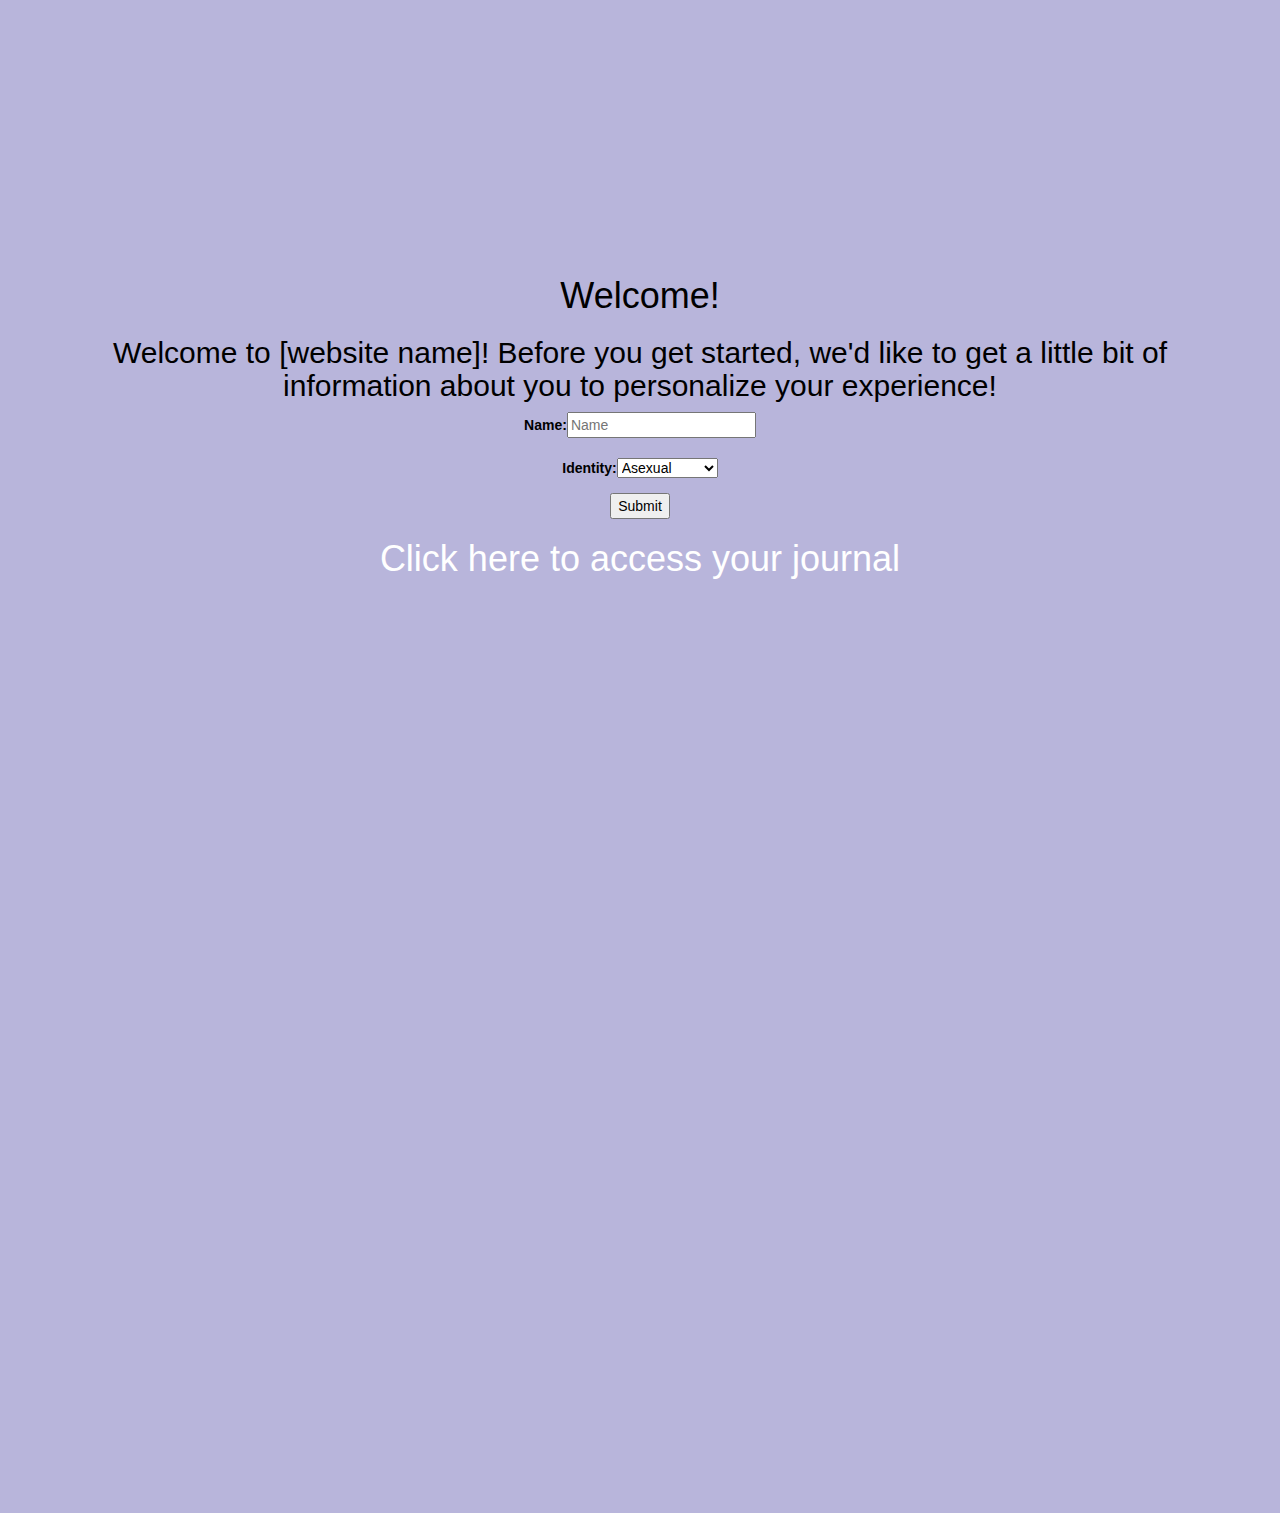
<file: index.html>
<!DOCTYPE html>
<html lang="en">
<head>
    <meta charset="UTF-8">
    <meta name="viewport" content="width=device-width, initial-scale=1.0">
    <link rel="stylesheet" href="https://maxcdn.bootstrapcdn.com/bootstrap/3.4.0/css/bootstrap.min.css">
    <script src="https://ajax.googleapis.com/ajax/libs/jquery/3.7.1/jquery.min.js"></script>
    <script src="https://maxcdn.bootstrapcdn.com/bootstrap/3.4.0/js/bootstrap.min.js"></script>
    <link rel="stylesheet" href="style.css">
    <title>Document</title>
</head>
<body>
    <div class="nav">
        <a href="#">
            <span class="glyphicon glyphicon-cog"></span>
          </a>
    </div>
    <!-- <div class="container-fluid"> -->
        <!--So- homepage. Should have a welcome thing- the other screen only shows up if localstorage is empty-->

        <div class="introPage">
            <!--Fuck it-->
            <!-- <div class="introText">
                <h1>Welcome!</h1>
                <h2>Before you get started, we'd like to get a little bit of information about you to personalize your experience!</h2>
            </div>
            <form action="#" method="POST" id="Login_Info">
                <label for="userName">Name: </label>
                <input type="text" name="userName" placeholder="Name", id="userName">
                <br>
                <label for="identityDropdown">Identity / Theme: </label>
                <select name="identityDropdown" id="theme">
                    <option value="Asexual">Asexual</option>
                    <option value="Aromantic">Aromantic</option>
                    <option value="AroAce">AroAce</option>
                    <option value="Nonbinary">Nonbinary</option>
                    <option value="Transgender">Transgender</option>
                    <option value="Gay">Gay</option>
                    <option value="Lesbian">Lesbian</option>
                    <option value="Bisexual">Bisexual</option>
                    <option value="Agender">Agender</option>
                </select>
            </form>
            <div id="wrapper">
                <button class="submit">Submit</button>
            </div> -->
            
        </div>
        <!--Actual homepage, becomes visible once page loads-->
        
        <div class="homepage">
            <div class="Intro">
                <h1>Click here to access your journal</h1>
            </div>
            <!-- <div class="NameIntro">
                <h1></h1>
            </div>
            <hr align="left">

            <div class="affirmation">
                <h2></h2>
            </div> -->

            <div class="features">
                <a href="journal.html" class="journal"></a>
                <!-- <div class="album">
                    <a href="#">
                        <span class="glyphicon glyphicon-camera"></span>
                      </a>
                </div> -->
            </div>
        </div>

    <!-- </div> -->
    <script src="script.js"></script>
</body>
</html>
</file>
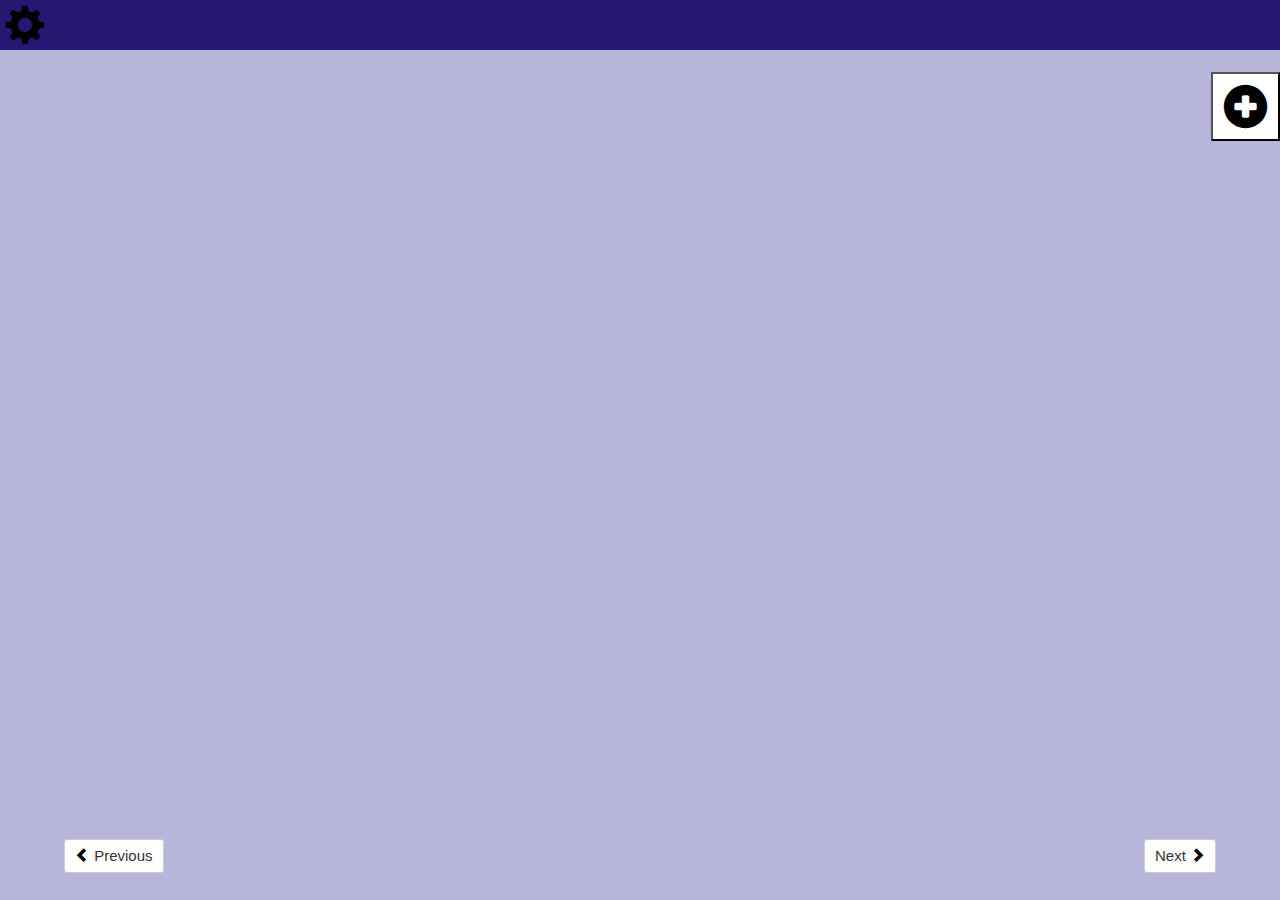
<file: journal.html>
<html lang="en">
<head>
    <meta charset="UTF-8">
    <meta name="viewport" content="width=device-width, initial-scale=1.0">
    <link rel="stylesheet" href="https://maxcdn.bootstrapcdn.com/bootstrap/3.4.0/css/bootstrap.min.css">
    <script src="https://ajax.googleapis.com/ajax/libs/jquery/3.7.1/jquery.min.js"></script>
    <script src="https://maxcdn.bootstrapcdn.com/bootstrap/3.4.0/js/bootstrap.min.js"></script>
    <link rel="stylesheet" href="style.css">
    <title>My Journal</title>
</head>
<body>
    <div class="nav_j">
        <!--Would like to make this load through JS, running low on time tho-->
        <a href="#" id="setting">
            <span class="glyphicon glyphicon-cog"></span>
          </a>
          <div class="settingToggle">
            <a href="index.html">
                <button type="button" class="btn btn-default btn-sm backToHome">
                    <span class="glyphicon glyphicon-home"></span> Home
                  </button>
            </a>
            
              <div class="changeTheme">
                <h2>Change Theme?</h2>
                <select name="identityDropdown" id="theme2">
                    <option value="Asexual" id="AsexualOption">Asexual</option>
                    <option value="Aromantic" id="AromanticOption">Aromantic</option>
                    <option value="AroAce" id="AroAceOption">AroAce</option>
                    <option value="Nonbinary" id="EnbyOption">Nonbinary</option>
                    <option value="Transgender" id="TransOption">Transgender</option>
                    <option value="Gay" id="GayOption">Gay</option>
                    <option value="Lesbian" id="LesbianOption">Lesbian</option>
                    <option value="Bisexual" id="BisexualOption">Bisexual</option>
                    <option value="Agender" id="AgenderOption">Agender</option>
                </select>
              </div>

              <div class="changeName">
                <h2>Change Name?</h2>
                <input type="text" id="newName">
              </div>

              <button class="SaveChanges" onclick="saveChanges()">Save Changes</button>
          </div>
    </div>
    <!--This is probably important to create... lol-->
    <div class="journal_Cover"></div>

    <!--Open journal-->
    <div class="journal_Open"></div>
    <div class="journal_Open2"></div>


    <button type="button" class="btn-addNew" onclick="addNewEntry()">
        <span class="glyphicon glyphicon-plus-sign"></span>
        <p>Add new entry</p>
    </button>

    <!--Next / previous page btns-->
    <!--And this is about to be so much js- oh boy. Fun challenge at least-->
    <button type="button" class="btn btn-default btn-sm prevPage" onclick="prevPage()">
        <span class="glyphicon glyphicon-chevron-left"></span> Previous
    </button>
    <button type="button" class="btn btn-default btn-sm nextPage" onclick="nextPage()">
        Next <span class="glyphicon glyphicon-chevron-right"></span>
    </button>

    <!--Here comes the not so fun part... do I have to create a separate layout if it's a smaller screen?
    For that there'd only be one page per thing so... ok then. Yay- creating separately so if it
    fails- or i could upload to github that also works-->
    <!--Ok here we go- -->
    <!-- <div class="container_j">
        <div class="journal_Cover"></div>
    </div> -->

    <script src="script.js"></script>
    
</body>
</html>
</file>
<file: style.css>
* {
    box-sizing: border-box;
    font-family: sans-serif;
    margin: 0;
    color: #000;
}

body {
    background-color: #B8B5DB;
    position: relative;
    height: 100%;
}

.introText {
    padding-top: 20%;
    text-align: center;
    margin-left: 5%;
    margin-right: 5%;
}

/*Should change font family to something more... friendly?*/
/* .introText > h1 { */
/* } */

/*May want to increase font size?*/
form {
    text-align: center;
}

#userName {
    margin-bottom: 20px;
}

/*Aaaaaa-*/
#wrapper {
    display: flex;
  justify-content: center;
  margin-top: 10px;
}

.submit {
    justify-content: center;
}




/*Actual homepage*/
.nav {
    height: 50px;
    background-color: rgb(36, 24, 114);
    position: absolute;
    top: -302px;
    /* left: -20px; */
    width: 1000vw;
}

.glyphicon-cog {
    font-size: 40px;
    margin: 5px;
}

/* .glyphicon-cog:hover {
    transform: rotate(90deg);
    transform-origin: center;
} */

.NameIntro {
    margin-top: 35%;
    font-size: 20px;
}

.homepage {
    position: relative;
    /* display: none; */
}

.Intro > h1{
    color: #fff;
    text-align: center;
}

/*Need to position: absolute this somehow*/
hr {
    max-width: 60%;
    height: 30px;
    background-image: linear-gradient(to right, white , transparent);
    border: 0;
}

.affirmation {
    margin-top: 1vh;
    background-color: rgb(43, 99, 99);
}

.affirmation > h2 {
    margin: 10px;
    padding-top: 10px;
    padding-bottom: 10px;
}

.features {
    width: 100vw !important;
    height: auto;
    display: block;
    text-align: center;
    /* background-color: red; */
}

/*It'd be so cool if I could make this look exactly like the cover of the actual journal*/
.journal {
    display: inline-block;
    min-width: 500px;
    max-width: 100%;
    height: 100vh;
    /* background-color: blue; */
    /* border: 4px dashed black; */
    margin: 10px;
    background-position: center;
    background-repeat: no-repeat;
    background-size: 100% 100%;
    background-size: cover;
}

.album {
    display: inline-block;
    width: 42%;
    height: 70vh;
    background-color: rgb(228, 203, 203);
    border: 4px dashed black;
    vertical-align: top;
    margin: 20px;
}

.glyphicon-camera {
    font-size: 45px;
    vertical-align: middle;
}



/*Journal page*/

.nav_j {
    height: 50px;
    background-color: rgb(36, 24, 114);
    position: absolute;
    top: 0;
    /* left: -20px; */
    width: 100vw;
}

.settingToggle {
    height: 100vh;
    width: 40%;
    background-color: #837F7F;
    z-index: 100;
    position: relative;
    display: none;
}

.backToHome {
    margin: 10px;
    width: 60%;
    font-size: 3vh;
}

.changeTheme {
    margin: 10px;
}

.changeTheme > h2 {
    font-size: 3.5vh;
}

.changeTheme > select {
    width: 60%;
    font-size: 2.5vh;
}

.changeName {
    margin: 10px;
}

.changeName > h2 {
    font-size: 3.5vh;
}

.changeName > input {
    width: 60%;
    font-size: 2.5vh;
}

.saveChanges {
    position: absolute;
    right: 20px;
    height: 30px;
    border-radius: 5px;
}

/* .container_j {
    max-width: 75%;
    width: auto;
    height: auto;
} */

.journal_Cover {
    position: absolute;
    bottom: 5%;
    left: 30%;
    background-position: center;
    background-repeat: no-repeat;
    background-size: cover;
    height: 85%;
    min-width: 350px;
    width: 40%;
}

.journal_Open {
    position: absolute;
    bottom: 5%;
    left: 10%;
    background-color: rgba(0, 0, 0, 0.4);
    height: 85%;
    min-width: 350px;
    width: 40%;
    max-width: 45%;
    border-right: 4px solid #000;
    z-index: 1;
    overflow-y: scroll;
    display: none; /*Remove this when opening notebook*/
    background-position: center;
    background-repeat: no-repeat;
    background-size: cover;
    /* background-blend-mode: multiply; */
}

.journal_Open2 {
    position: absolute;
    bottom: 5%;
    right: 10%;
    background-color: rgba(0, 0, 0, 0.4);
    height: 85%;
    min-width: 350px;
    width: 40%;
    max-width: 45%;
    overflow-y: scroll;
    display: none; /*Remove this when opening notebook*/
    background-position: center;
    background-repeat: no-repeat;
    background-size: cover;
    /* background-blend-mode: multiply; */
}

.date {
    position: relative;
    text-align: right;
    padding: 15px;
}

/*I can't center align this fucking box- I need this stupid extra div ok great-*/
.input_box {
    text-align: center;
}

.title {
    text-align: center;
    font-size: 20px;
    opacity: 90%;
    background-color: rgb(51, 51, 156);
    font-family: Impact, Haettenschweiler, 'Arial Narrow Bold', sans-serif;
}

.entry {
    margin: 10px;
    width: 95%;
    height: 75%;
    background-color: rgb(89, 89, 125);
    border: none;
    resize: none;
}

.journalSave {
    position: absolute;
    right: 5px;
    bottom: 15px;
    text-align: right;
}

/*Maybe turn this into an animation? Like when you hover over + icon the "Add new entry" shows up?*/
.btn-addNew {
    padding: 10px;
    position: absolute;
    top: 8%;
    right: 0%;
    background-color: #fff;
}

.btn-addNew > p {
    display: none;
    font-size: 15px;
}

/*Eh- very basic transition because it's not super important just need a slight break (so far 9 hours straight coding)*/
.btn-addNew:hover > p {
    display: block;
}

.glyphicon-plus-sign {
    font-size: 45px;
}

.prevPage {
    position: absolute;
    bottom: 3%;
    left: 5%;
    font-size: 15px;
    z-index: 2;
}

.nextPage {
    position: absolute !important;
    bottom: 3%;
    right: 5%;
    font-size: 15px;
}
</file>
